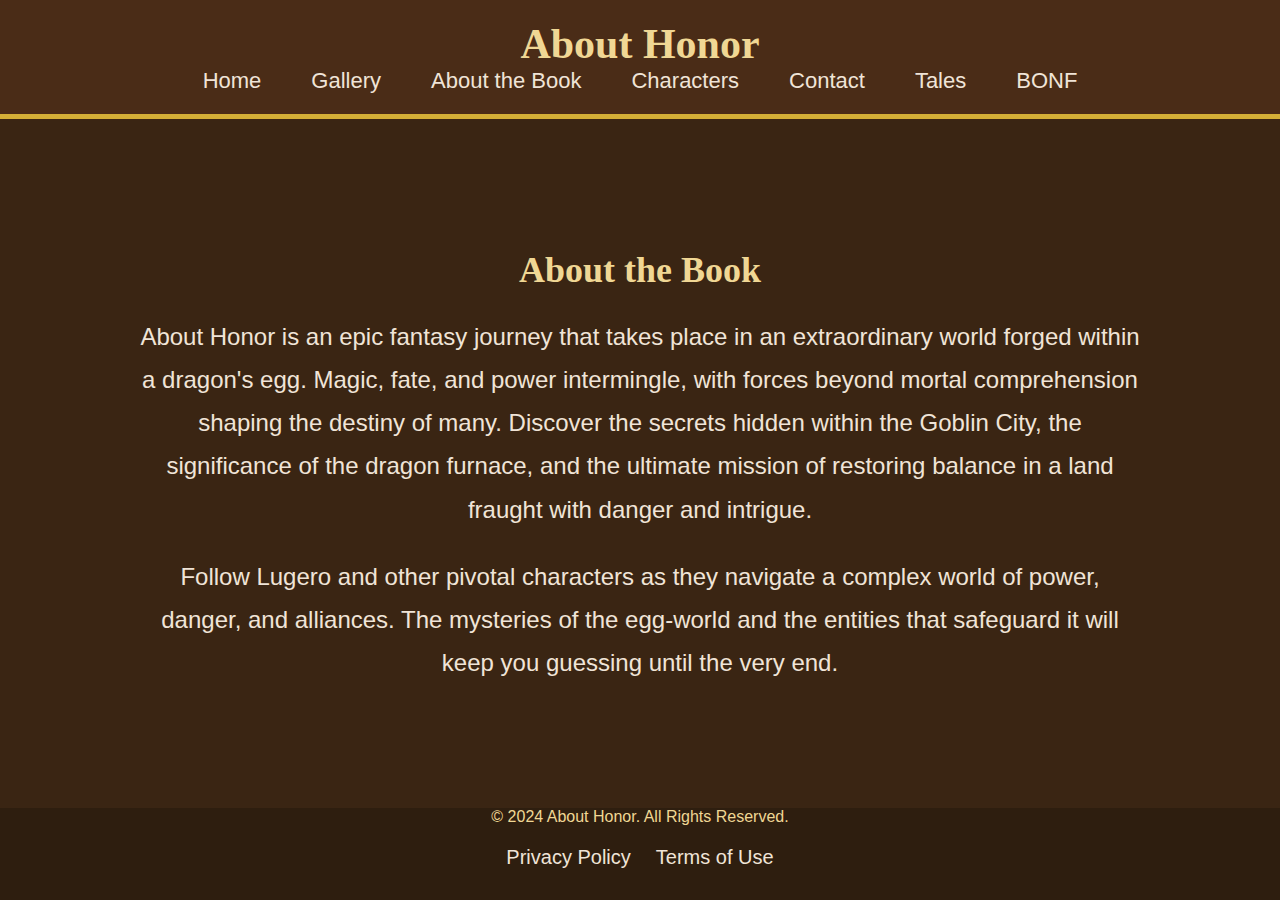
<file: about.html>
<!DOCTYPE html>
<html lang="en">
<head>
    <meta charset="UTF-8">
    <meta name="viewport" content="width=device-width, initial-scale=1.0">
    <title>About the Book - About Honor</title>
    <link rel="stylesheet" href="style.css">
    <style>
        /* Ensure proper display for different screen sizes */
        .nav-links {
            display: flex;
            gap: 30px;
        }

        .menu-toggle {
            display: none;
            cursor: pointer;
            font-size: 24px;
            background: none;
            border: none;
            color: #f5f5f5;
        }

        @media (max-width: 768px) {
            .nav-links {
                display: none;
                flex-direction: column;
                gap: 15px;
                background-color: #5c4321;
                padding: 10px;
                position: absolute;
                top: 60px;
                right: 20px;
                border: 2px solid #8b5e34;
                border-radius: 8px;
                box-shadow: 0 4px 8px rgba(0, 0, 0, 0.5);
            }

            .nav-links.show {
                display: flex;
            }

            .menu-toggle {
                display: block;
            }
        }
    </style>
</head>
<body>
    <header>
        <div id="menu"></div> <!-- Placeholder to insert the menu from menu.html -->

        <script>
            document.addEventListener("DOMContentLoaded", function() {
                // Fetch the content of 'menu.html' and insert it into the 'menu' div
                fetch('menu.html')
                    .then(response => {
                        if (!response.ok) {
                            throw new Error('Network response was not ok');
                        }
                        return response.text();
                    })
                    .then(data => {
                        document.getElementById('menu').innerHTML = data;

                        // Add the toggle functionality to the hamburger menu button
                        const menuToggle = document.querySelector('.menu-toggle');
                        const navLinks = document.querySelector('.nav-links');

                        if (menuToggle && navLinks) {
                            menuToggle.addEventListener('click', () => {
                                navLinks.classList.toggle('show');
                            });
                        }
                    })
                    .catch(error => {
                        console.error('There was a problem with the fetch operation:', error);
                    });
            });
        </script>
    </header>

    <section class="features">
        <div class="container">
            <h2>About the Book</h2>
            <p>About Honor is an epic fantasy journey that takes place in an extraordinary world forged within a dragon's egg. Magic, fate, and power intermingle, with forces beyond mortal comprehension shaping the destiny of many. Discover the secrets hidden within the Goblin City, the significance of the dragon furnace, and the ultimate mission of restoring balance in a land fraught with danger and intrigue.</p>
            <p>Follow Lugero and other pivotal characters as they navigate a complex world of power, danger, and alliances. The mysteries of the egg-world and the entities that safeguard it will keep you guessing until the very end.</p>
        </div>
    </section>

    <footer>
        <div class="container">
            <div class="footer-info">
                <p>&copy; 2024 About Honor. All Rights Reserved.</p>
                <ul class="footer-links">
                    <li><a href="privacy.html">Privacy Policy</a></li>
                    <li><a href="terms.html">Terms of Use</a></li>
                </ul>
            </div>
        </div>
    </footer>

    <!-- Reference the JavaScript file to load the menu -->
    <script src="menu.js"></script>
</body>
</html>
</file>
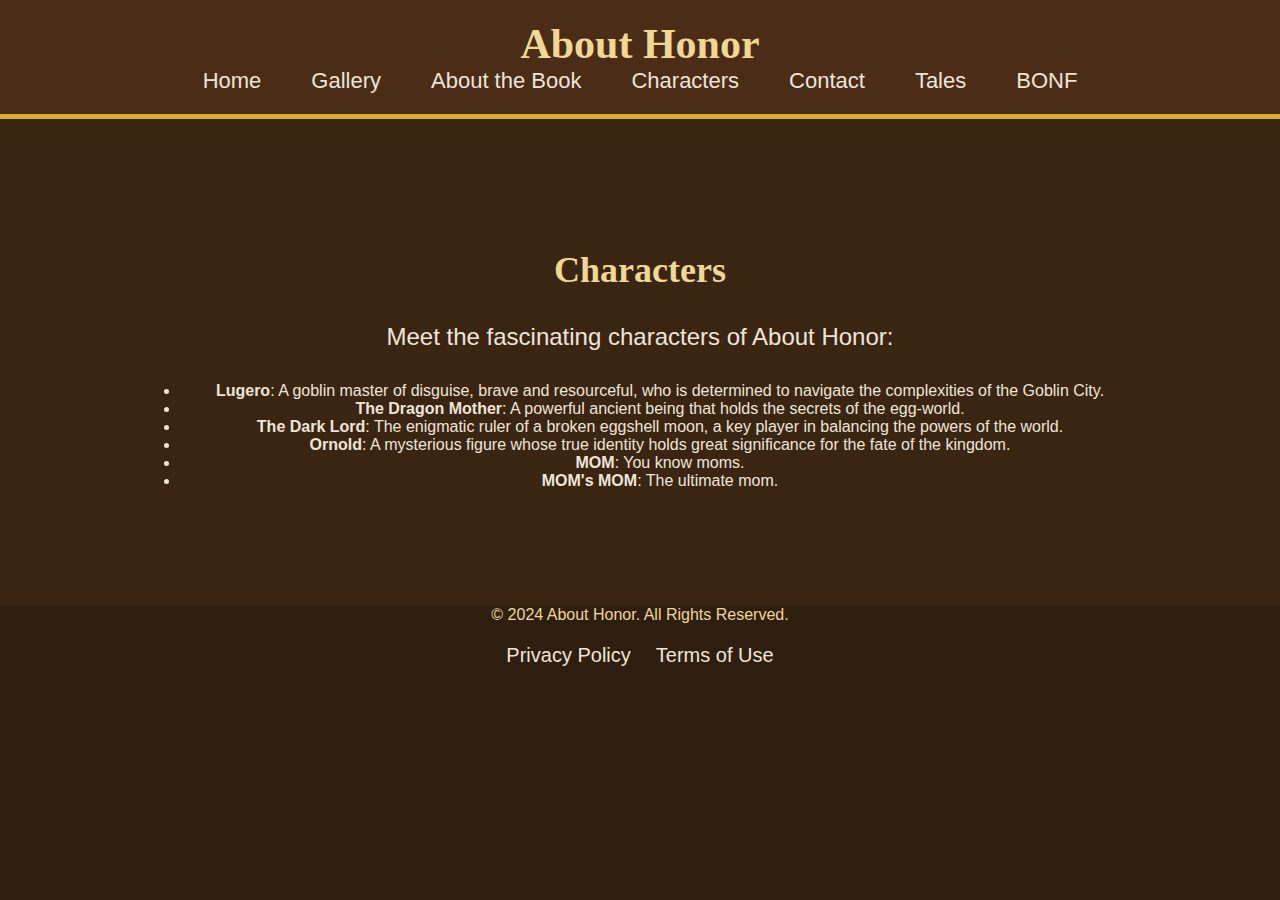
<file: characters.html>
<!DOCTYPE html>
<html lang="en">
<head>
    <meta charset="UTF-8">
    <meta name="viewport" content="width=device-width, initial-scale=1.0">
    <title>Characters - About Honor</title>
    <link rel="stylesheet" href="style.css">
</head>
<body>
    <header>
        <div id="menu"></div> <!-- Placeholder to insert the menu from menu.html -->
    </header>

    <section class="features">
        <div class="container">
            <h2>Characters</h2>
            <p>Meet the fascinating characters of About Honor:</p>
            <ul>
                <li><strong>Lugero</strong>: A goblin master of disguise, brave and resourceful, who is determined to navigate the complexities of the Goblin City.</li>
                <li><strong>The Dragon Mother</strong>: A powerful ancient being that holds the secrets of the egg-world.</li>
                <li><strong>The Dark Lord</strong>: The enigmatic ruler of a broken eggshell moon, a key player in balancing the powers of the world.</li>
                <li><strong>Ornold</strong>: A mysterious figure whose true identity holds great significance for the fate of the kingdom.</li>
                <li><strong>MOM</strong>: You know moms.</li>
                <li><strong>MOM's MOM</strong>: The ultimate mom.</li>
            </ul>
        </div>
    </section>

    <footer>
        <div class="container">
            <div class="footer-info">
                <p>&copy; 2024 About Honor. All Rights Reserved.</p>
                <ul class="footer-links">
                    <li><a href="privacy.html">Privacy Policy</a></li>
                    <li><a href="terms.html">Terms of Use</a></li>
                </ul>
            </div>
        </div>
    </footer>

    <!-- Reference the JavaScript file to load the menu -->
    <script src="menu.js"></script>
</body>
</html>
</file>
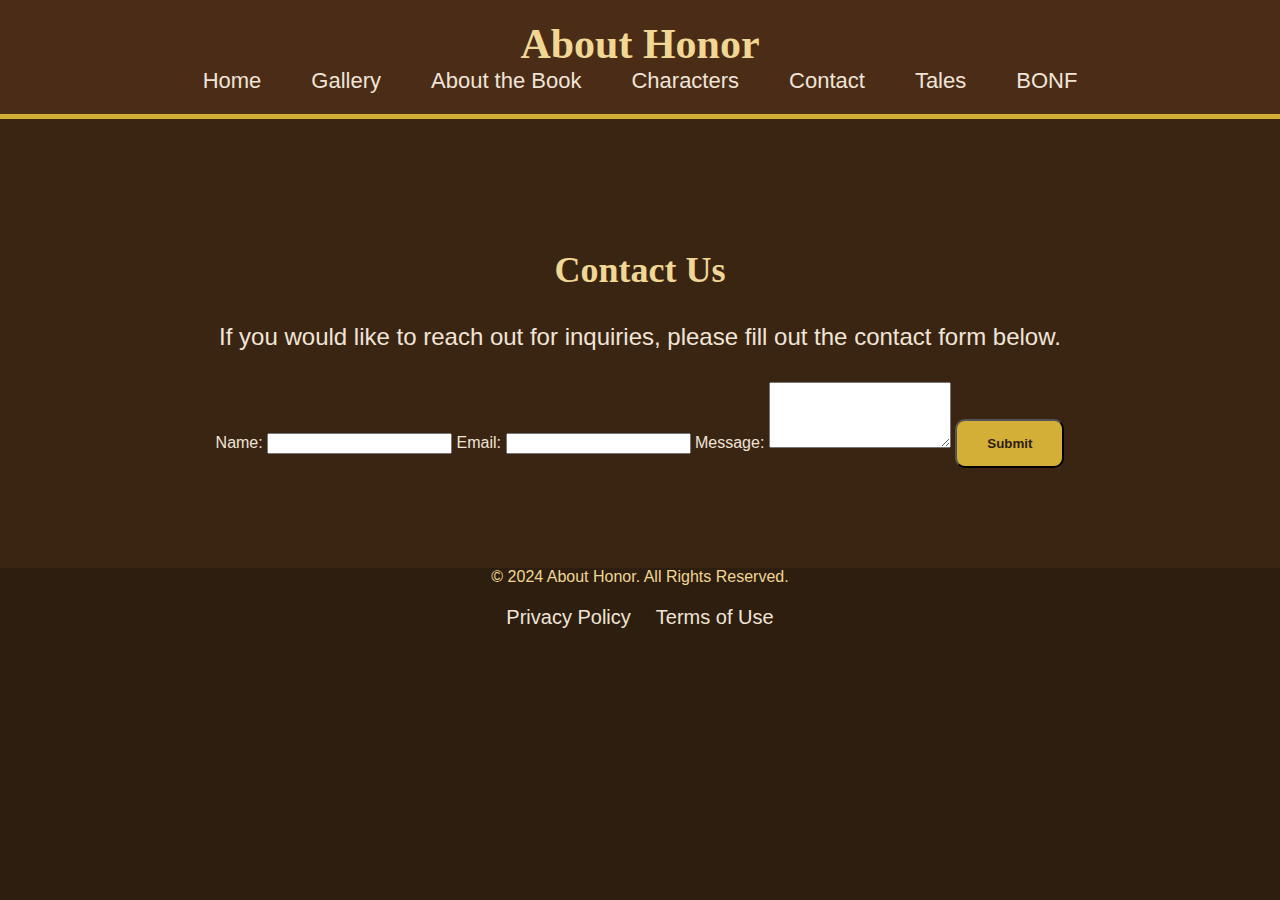
<file: contact.html>
<!DOCTYPE html>
<html lang="en">
<head>
    <meta charset="UTF-8">
    <meta name="viewport" content="width=device-width, initial-scale=1.0">
    <title>Contact - About Honor</title>
    <link rel="stylesheet" href="style.css">
</head>
<body>
    <header>
        <div id="menu"></div> <!-- Placeholder to insert the menu from menu.html -->
    </header>
    
    <section class="features">
        <div class="container">
            <h2>Contact Us</h2>
            <p>If you would like to reach out for inquiries, please fill out the contact form below.</p>
            <form action="#" method="post">
                <label for="name">Name:</label>
                <input type="text" id="name" name="name" required>
                <label for="email">Email:</label>
                <input type="email" id="email" name="email" required>
                <label for="message">Message:</label>
                <textarea id="message" name="message" rows="4" required></textarea>
                <button type="submit" class="btn">Submit</button>
            </form>
        </div>
    </section>

    <footer>
        <div class="container">
            <div class="footer-info">
                <p>&copy; 2024 About Honor. All Rights Reserved.</p>
                <ul class="footer-links">
                    <li><a href="privacy.html">Privacy Policy</a></li>
                    <li><a href="terms.html">Terms of Use</a></li>
                </ul>
            </div>
        </div>
    </footer>

    <!-- Reference the JavaScript file to load the menu -->
    <script src="menu.js"></script>
</body>
</html>
</file>
<file: style.css>
body {
    font-family: 'Roboto', sans-serif;
    background-color: #2e1e0f;
    color: #f0e4d7;
    margin: 0;
    padding: 0;
    text-align: center;
}

.navbar {
    background-color: #4a2c17;
    padding: 20px;
    box-shadow: 0 4px 2px -2px rgba(0, 0, 0, 0.6);
    border-bottom: 2px solid #d4af37;
}

.container {
    max-width: 1000px;
    margin: 0 auto;
    padding: 0 20px;
}

.brand-logo a {
    color: #f0d794;
    font-size: 42px;
    font-weight: bold;
    text-decoration: none;
    font-family: 'Uncial Antiqua', cursive;
}

.nav-links {
    list-style: none;
    padding: 0;
    display: flex;
    gap: 30px;
    margin: 0;
    align-items: center;
    justify-content: center;
}

.nav-links a {
    color: #f0e4d7;
    text-decoration: none;
    transition: color 0.3s;
    padding: 10px;
    font-size: 22px;
}

.nav-links a:hover {
    color: #d4af37;
    border-bottom: 2px solid #d4af37;
}

/* Hamburger Menu */
.menu-toggle {
    display: none;
    cursor: pointer;
    font-size: 24px;
    background: none;
    border: none;
    color: #f0e4d7;
}

@media (max-width: 768px) {
    .nav-links {
        display: none;
        flex-direction: column;
        gap: 15px;
        background-color: #4a2c17;
        padding: 10px;
        position: absolute;
        top: 60px;
        right: 20px;
        border: 2px solid #d4af37;
        border-radius: 8px;
        box-shadow: 0 4px 8px rgba(0, 0, 0, 0.5);
    }

    .nav-links.show {
        display: flex;
    }

    .menu-toggle {
        display: block;
    }
}

.hero {
    background: linear-gradient(rgba(46, 30, 15, 0.8), rgba(46, 30, 15, 0.8)), url('images/hero-bg.jpg') no-repeat center center/cover;
    height: 700px;
    display: flex;
    align-items: center;
    justify-content: center;
    text-align: center;
    color: #f0e4d7;
    border-bottom: 3px solid #d4af37;
}

.hero-content h1 {
    font-size: 76px;
    font-weight: 700;
    margin-bottom: 20px;
    text-shadow: 3px 3px 10px #000;
    font-family: 'Uncial Antiqua', cursive;
}

.hero-content .btn {
    background-color: #d4af37;
    color: #2e1e0f;
    padding: 18px 45px;
    text-decoration: none;
    border-radius: 12px;
    font-weight: bold;
    transition: background-color 0.3s, transform 0.3s;
    font-size: 22px;
    font-family: 'Roboto', sans-serif;
}

.hero-content .btn:hover {
    background-color: #f0d794;
    transform: scale(1.05);
}

.features {
    padding: 100px 0;
    background-color: #3a2513;
    border-top: 3px solid #d4af37;
}

.features .feature {
    margin-bottom: 50px;
    padding: 25px;
    background-color: #4a2c17;
    border-radius: 10px;
    box-shadow: 0 6px 12px rgba(0, 0, 0, 0.5);
    border: 2px solid #d4af37;
}

.features h2 {
    color: #f0d794;
    margin-bottom: 20px;
    font-size: 36px;
    font-family: 'Uncial Antiqua', cursive;
}

.features p {
    font-size: 24px;
    line-height: 1.8;
    font-family: 'Roboto', sans-serif;
}

.features .btn {
    display: inline-block;
    margin-top: 25px;
    background-color: #d4af37;
    color: #2e1e0f;
    padding: 15px 30px;
    text-decoration: none;
    border-radius: 10px;
    font-weight: bold;
    transition: background-color 0.3s;
    font-family: 'Roboto', sans-serif;
}

.features .btn:hover {
    background-color: #f0d794;
}

.gallery-preview {
    padding: 100px 0;
}

.gallery-grid {
    display: grid;
    grid-template-columns: repeat(auto-fit, minmax(250px, 1fr));
    gap: 25px;
}

.gallery-item {
    background-color: #4a2c17;
    padding: 20px;
    border-radius: 8px;
    box-shadow: 0 6px 12px rgba(0, 0, 0, 0.5);
    border: 2px solid #d4af37;
}

.gallery-item img {
    width: 100%;
    border-radius: 8px;
    border: 3px solid #d4af37;
}

.gallery-item p {
    margin-top: 10px;
    font-size: 22px;
    text-align: center;
    color: #f0e4d7;
    font-family: 'Roboto', sans-serif;
}

.footer {
    background-color: #2e1e0f;
    padding: 50px 0;
    text-align: center;
    border-top: 3px solid #d4af37;
}

.footer-info p {
    margin: 0;
    color: #f0d794;
    font-family: 'Roboto', sans-serif;
}

.footer-links {
    list-style: none;
    padding: 0;
    display: flex;
    gap: 25px;
    justify-content: center;
    margin-top: 20px;
}

.footer-links a {
    color: #f0e4d7;
    text-decoration: none;
    transition: color 0.3s;
    font-size: 20px;
    font-family: 'Roboto', sans-serif;
}

.footer-links a:hover {
    color: #d4af37;
}

.form-section {
    padding: 100px 0;
    background-color: #3a2513;
    border-top: 3px solid #d4af37;
}

.form-section h2 {
    color: #f0d794;
    margin-bottom: 25px;
    font-size: 36px;
    font-family: 'Uncial Antiqua', cursive;
}

.form-section form {
    max-width: 600px;
    margin: 0 auto;
    background-color: #4a2c17;
    padding: 35px;
    border-radius: 10px;
    box-shadow: 0 6px 12px rgba(0, 0, 0, 0.5);
    border: 2px solid #d4af37;
}

.form-section label {
    display: block;
    margin-bottom: 12px;
    font-weight: bold;
    color: #f0e4d7;
    font-family: 'Roboto', sans-serif;
}

.form-section input[type="text"],
.form-section input[type="email"],
.form-section textarea {
    width: 100%;
    padding: 14px;
    margin-bottom: 25px;
    border: none;
    border-radius: 6px;
    background-color: #2e1e0f;
    color: #ffffff;
    border: 1px solid #d4af37;
    font-family: 'Roboto', sans-serif;
}

.form-section input::placeholder,
.form-section textarea::placeholder {
    color: #bbb;
    font-family: 'Roboto', sans-serif;
}

.form-section button[type="submit"] {
    background-color: #d4af37;
    color: #2e1e0f;
    padding: 15px 30px;
    border: none;
    border-radius: 10px;
    cursor: pointer;
    transition: background-color 0.3s;
    font-weight: bold;
    font-family: 'Roboto', sans-serif;
}

.form-section button[type="submit"]:hover {
    background-color: #f0d794;
}

/* Hamburger button - increased size */
.menu-toggle {
    display: none;
    cursor: pointer;
    font-size: 36px; /* Increased the size of the hamburger icon */
    background: none;
    border: none;
    color: #f5f5f5;
    position: absolute;
    top: 60px; /* Adjust to align it with the header */
    left: 20px;
    z-index: 20; /* Keeps the button on top */
}

/* Mobile view styles for nav links */
@media (max-width: 768px) {
    .nav-links {
        display: none;
        flex-direction: column;
        gap: 30px; /* Increased gap for better spacing between links */
        background-color: #5c4321;
        padding: 20px; /* Reduced padding */
        position: fixed; /* Keeps the menu fixed */
        top: 100px; /* Raised the dropdown to be just slightly below the header */
        left: 0;
        width: 100%; /* Full width to match header */
        border-top: 3px solid #d4af37; /* Yellow border to match header style */
        transition: top 0.5s ease;
        z-index: 15;
    }

    .nav-links.show {
        top: 100px; /* Position the menu to slide in from below the header */
    }

    .menu-toggle {
        display: block;
    }
}
</file>
